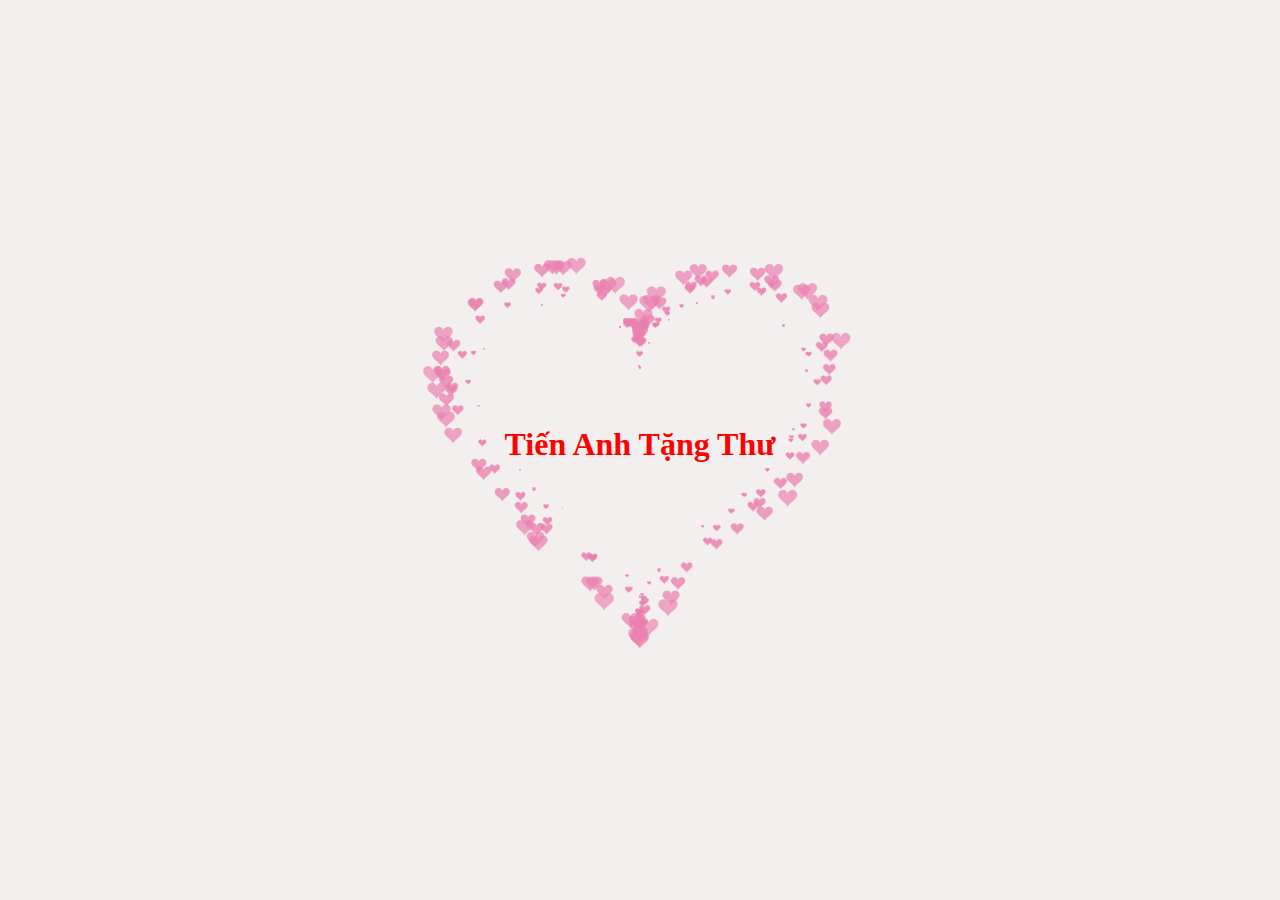
<file: tim.html>
<!DOCTYPE HTML PUBLIC "-//W3C//DTD HTML 4.0 Transitional//EN">

<HTML>

<HEAD>

  <TITLE>Hoai Thư</TITLE>

  <META NAME="Generator" CONTENT="EditPlus">

  <META NAME="Author" CONTENT="">

  <META NAME="Keywords" CONTENT="">

  <META NAME="Description" CONTENT="">

  <style>
    html,
    body {

      height: 100%;

      padding: 0;

      margin: 0;

      background: rgb(243, 239, 239);

    }

    canvas {

      position: absolute;

      width: 100%;

      height: 100%;

    }

    h1 {
      position: absolute;
      top: 45%;
      transform: translateY(-50%);
      left: 50%;
      transform: translateX(-50%);
      color: red;
    }
  </style>

</HEAD>


<BODY>
  <h1>Tiến Anh Tặng Thư</h1>

  <canvas id="pinkboard"></canvas>

  <script>

    /*
  
   * Settings
  
   */

    var settings = {

      particles: {

        length: 500, // maximum amount of particles

        duration: 2, // particle duration in sec

        velocity: 100, // particle velocity in pixels/sec

        effect: -0.75, // play with this for a nice effect

        size: 30, // particle size in pixels

      },

    };


    /*
    
     * RequestAnimationFrame polyfill by Erik Möller
    
     */

    (function () { var b = 0; var c = ["ms", "moz", "webkit", "o"]; for (var a = 0; a < c.length && !window.requestAnimationFrame; ++a) { window.requestAnimationFrame = window[c[a] + "RequestAnimationFrame"]; window.cancelAnimationFrame = window[c[a] + "CancelAnimationFrame"] || window[c[a] + "CancelRequestAnimationFrame"] } if (!window.requestAnimationFrame) { window.requestAnimationFrame = function (h, e) { var d = new Date().getTime(); var f = Math.max(0, 16 - (d - b)); var g = window.setTimeout(function () { h(d + f) }, f); b = d + f; return g } } if (!window.cancelAnimationFrame) { window.cancelAnimationFrame = function (d) { clearTimeout(d) } } }());


    /*
    
     * Point class
    
     */

    var Point = (function () {

      function Point(x, y) {

        this.x = (typeof x !== 'undefined') ? x : 0;

        this.y = (typeof y !== 'undefined') ? y : 0;

      }

      Point.prototype.clone = function () {

        return new Point(this.x, this.y);

      };

      Point.prototype.length = function (length) {

        if (typeof length == 'undefined')

          return Math.sqrt(this.x * this.x + this.y * this.y);

        this.normalize();

        this.x *= length;

        this.y *= length;

        return this;

      };

      Point.prototype.normalize = function () {

        var length = this.length();

        this.x /= length;

        this.y /= length;

        return this;

      };

      return Point;

    })();


    /*
    
     * Particle class
    
     */

    var Particle = (function () {

      function Particle() {

        this.position = new Point();

        this.velocity = new Point();

        this.acceleration = new Point();

        this.age = 0;

      }

      Particle.prototype.initialize = function (x, y, dx, dy) {

        this.position.x = x;

        this.position.y = y;

        this.velocity.x = dx;

        this.velocity.y = dy;

        this.acceleration.x = dx * settings.particles.effect;

        this.acceleration.y = dy * settings.particles.effect;

        this.age = 0;

      };

      Particle.prototype.update = function (deltaTime) {

        this.position.x += this.velocity.x * deltaTime;

        this.position.y += this.velocity.y * deltaTime;

        this.velocity.x += this.acceleration.x * deltaTime;

        this.velocity.y += this.acceleration.y * deltaTime;

        this.age += deltaTime;

      };

      Particle.prototype.draw = function (context, image) {

        function ease(t) {

          return (--t) * t * t + 1;

        }

        var size = image.width * ease(this.age / settings.particles.duration);

        context.globalAlpha = 1 - this.age / settings.particles.duration;

        context.drawImage(image, this.position.x - size / 2, this.position.y - size / 2, size, size);

      };

      return Particle;

    })();


    /*
    
     * ParticlePool class
    
     */

    var ParticlePool = (function () {

      var particles,

        firstActive = 0,

        firstFree = 0,

        duration = settings.particles.duration;



      function ParticlePool(length) {

        // create and populate particle pool

        particles = new Array(length);

        for (var i = 0; i < particles.length; i++)

          particles[i] = new Particle();

      }

      ParticlePool.prototype.add = function (x, y, dx, dy) {

        particles[firstFree].initialize(x, y, dx, dy);



        // handle circular queue

        firstFree++;

        if (firstFree == particles.length) firstFree = 0;

        if (firstActive == firstFree) firstActive++;

        if (firstActive == particles.length) firstActive = 0;

      };

      ParticlePool.prototype.update = function (deltaTime) {

        var i;



        // update active particles

        if (firstActive < firstFree) {

          for (i = firstActive; i < firstFree; i++)

            particles[i].update(deltaTime);

        }

        if (firstFree < firstActive) {

          for (i = firstActive; i < particles.length; i++)

            particles[i].update(deltaTime);

          for (i = 0; i < firstFree; i++)

            particles[i].update(deltaTime);

        }



        // remove inactive particles

        while (particles[firstActive].age >= duration && firstActive != firstFree) {

          firstActive++;

          if (firstActive == particles.length) firstActive = 0;

        }





      };

      ParticlePool.prototype.draw = function (context, image) {

        // draw active particles

        if (firstActive < firstFree) {

          for (i = firstActive; i < firstFree; i++)

            particles[i].draw(context, image);

        }

        if (firstFree < firstActive) {

          for (i = firstActive; i < particles.length; i++)

            particles[i].draw(context, image);

          for (i = 0; i < firstFree; i++)

            particles[i].draw(context, image);

        }

      };

      return ParticlePool;

    })();


    /*
    
     * Putting it all together
    
     */

    (function (canvas) {

      var context = canvas.getContext('2d'),

        particles = new ParticlePool(settings.particles.length),

        particleRate = settings.particles.length / settings.particles.duration, // particles/sec

        time;



      // get point on heart with -PI <= t <= PI

      function pointOnHeart(t) {

        return new Point(

          160 * Math.pow(Math.sin(t), 3),

          130 * Math.cos(t) - 50 * Math.cos(2 * t) - 20 * Math.cos(3 * t) - 10 * Math.cos(4 * t) + 25

        );

      }



      // creating the particle image using a dummy canvas

      var image = (function () {

        var canvas = document.createElement('canvas'),

          context = canvas.getContext('2d');

        canvas.width = settings.particles.size;

        canvas.height = settings.particles.size;

        // helper function to create the path

        function to(t) {

          var point = pointOnHeart(t);

          point.x = settings.particles.size / 2 + point.x * settings.particles.size / 350;

          point.y = settings.particles.size / 2 - point.y * settings.particles.size / 350;

          return point;

        }

        // create the path

        context.beginPath();

        var t = -Math.PI;

        var point = to(t);

        context.moveTo(point.x, point.y);

        while (t < Math.PI) {

          t += 0.01; // baby steps!

          point = to(t);

          context.lineTo(point.x, point.y);

        }

        context.closePath();

        // create the fill

        context.fillStyle = '#ea80b0';

        context.fill();

        // create the image

        var image = new Image();

        image.src = canvas.toDataURL();

        return image;

      })();



      // render that thing!

      function render() {

        // next animation frame

        requestAnimationFrame(render);



        // update time

        var newTime = new Date().getTime() / 1000,

          deltaTime = newTime - (time || newTime);

        time = newTime;



        // clear canvas

        context.clearRect(0, 0, canvas.width, canvas.height);



        // create new particles

        var amount = particleRate * deltaTime;

        for (var i = 0; i < amount; i++) {

          var pos = pointOnHeart(Math.PI - 2 * Math.PI * Math.random());

          var dir = pos.clone().length(settings.particles.velocity);

          particles.add(canvas.width / 2 + pos.x, canvas.height / 2 - pos.y, dir.x, -dir.y);

        }



        // update and draw particles

        particles.update(deltaTime);

        particles.draw(context, image);

      }



      // handle (re-)sizing of the canvas

      function onResize() {

        canvas.width = canvas.clientWidth;

        canvas.height = canvas.clientHeight;

      }

      window.onresize = onResize;



      // delay rendering bootstrap

      setTimeout(function () {

        onResize();

        render();

      }, 10);

    })(document.getElementById('pinkboard'));

  </script>

</BODY>

</HTML>
</file>
